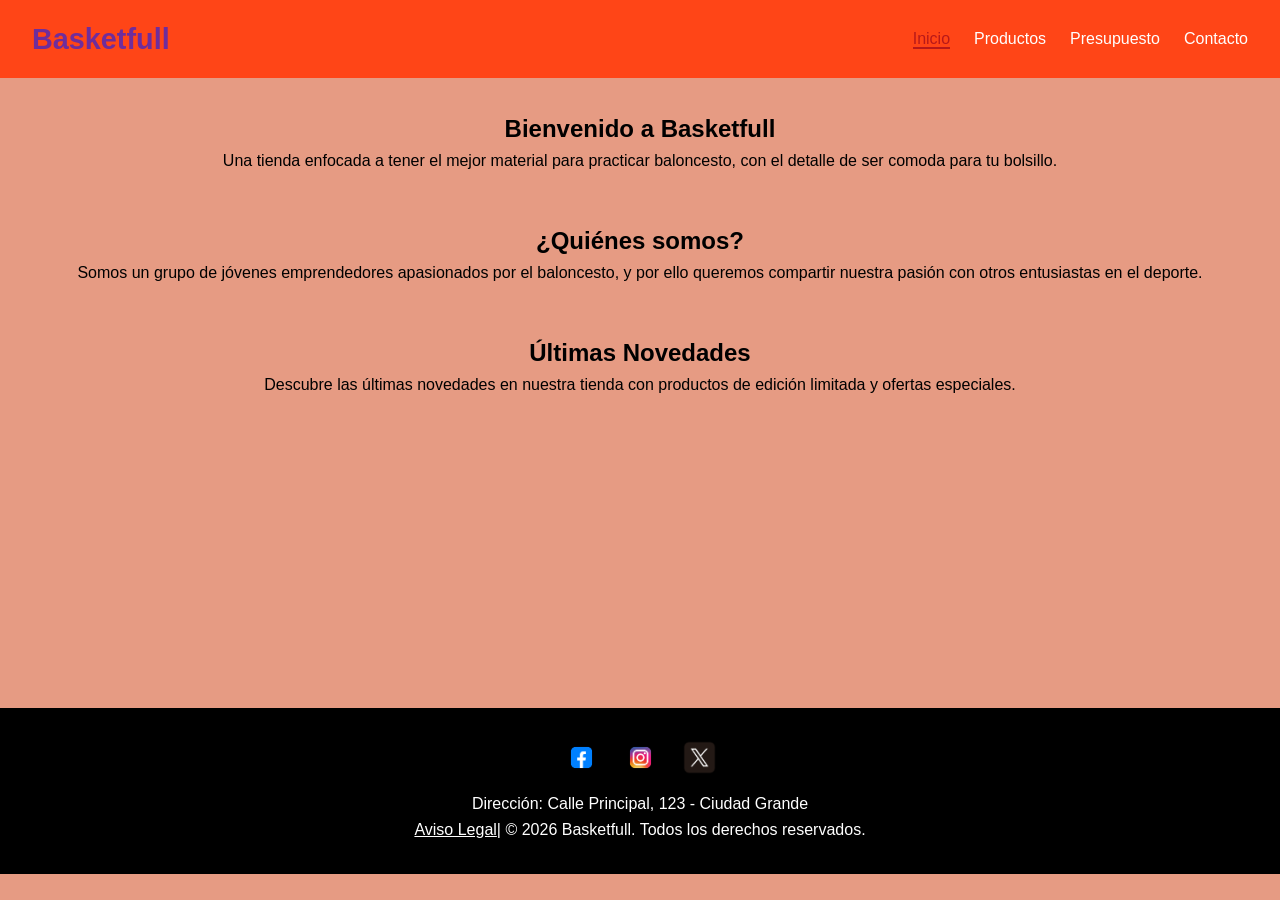
<file: index.html>
<!DOCTYPE html>
<html lang="es">
    <!--Título de la página y datos de estilo-->
    <head>
        <meta charset="UTF-8">
        <meta name="viewport" content="width=device-width, initial-scale=1.0">
        <title>Baketfull - Tu Tienda de Baloncesto favorita</title>
        <link rel="stylesheet" href="CSS/styles.css">
    </head>
    <!--cabezera y navegación de la página-->
    <body>
        <header>
            <div class="logo">Basketfull</div>
            <!--navegación de la página-->
            <nav>
                <ul>
                    <li><a href="index.html" class="active">Inicio</a></li>
                    <li><a href="productos.html">Productos</a></li>
                    <li><a href="presupuesto.html">Presupuesto</a></li>
                    <li><a href="contacto.html">Contacto</a></li>
                </ul>
            </nav>
        </header>
        <!--contenido principal de la página-->
        <main>
            <section id="bienvenida">
                <h1>Bienvenido a Basketfull</h1>
                <p>Una tienda enfocada a tener el mejor material para practicar baloncesto, con el detalle de ser comoda para tu bolsillo.</p>
            </section>
            <section id="somos">
                <h2>¿Quiénes somos?</h2>
                <p>Somos un grupo de jóvenes emprendedores apasionados por el baloncesto, y por ello queremos compartir nuestra pasión con otros entusiastas en el deporte.</p>
            </section>
            <section id="novedades">
                <h2>Últimas Novedades</h2>
                <p>Descubre las últimas novedades en nuestra tienda con productos de edición limitada y ofertas especiales.</p>
            </section>
        </main>
        <!--pie de página con redes sociales y datos de contacto-->
        <footer>
            <div class="redes">
                <a href="#"><img src="IMG/facebook.png" alt="Facebook"></a>
                <a href="#"><img src="IMG/Instagram.png" alt="Instagram"></a>
                <a href="#"><img src="IMG/X.png" alt="Twitter"></a>
            </div>
            <p>Dirección: Calle Principal, 123 - Ciudad Grande</p>
            <p><a href="#" style="color:white;">Aviso Legal</a>| &copy; 2026 Basketfull. Todos los derechos reservados.</p>
        </footer>
    </body>
</html>
</file>
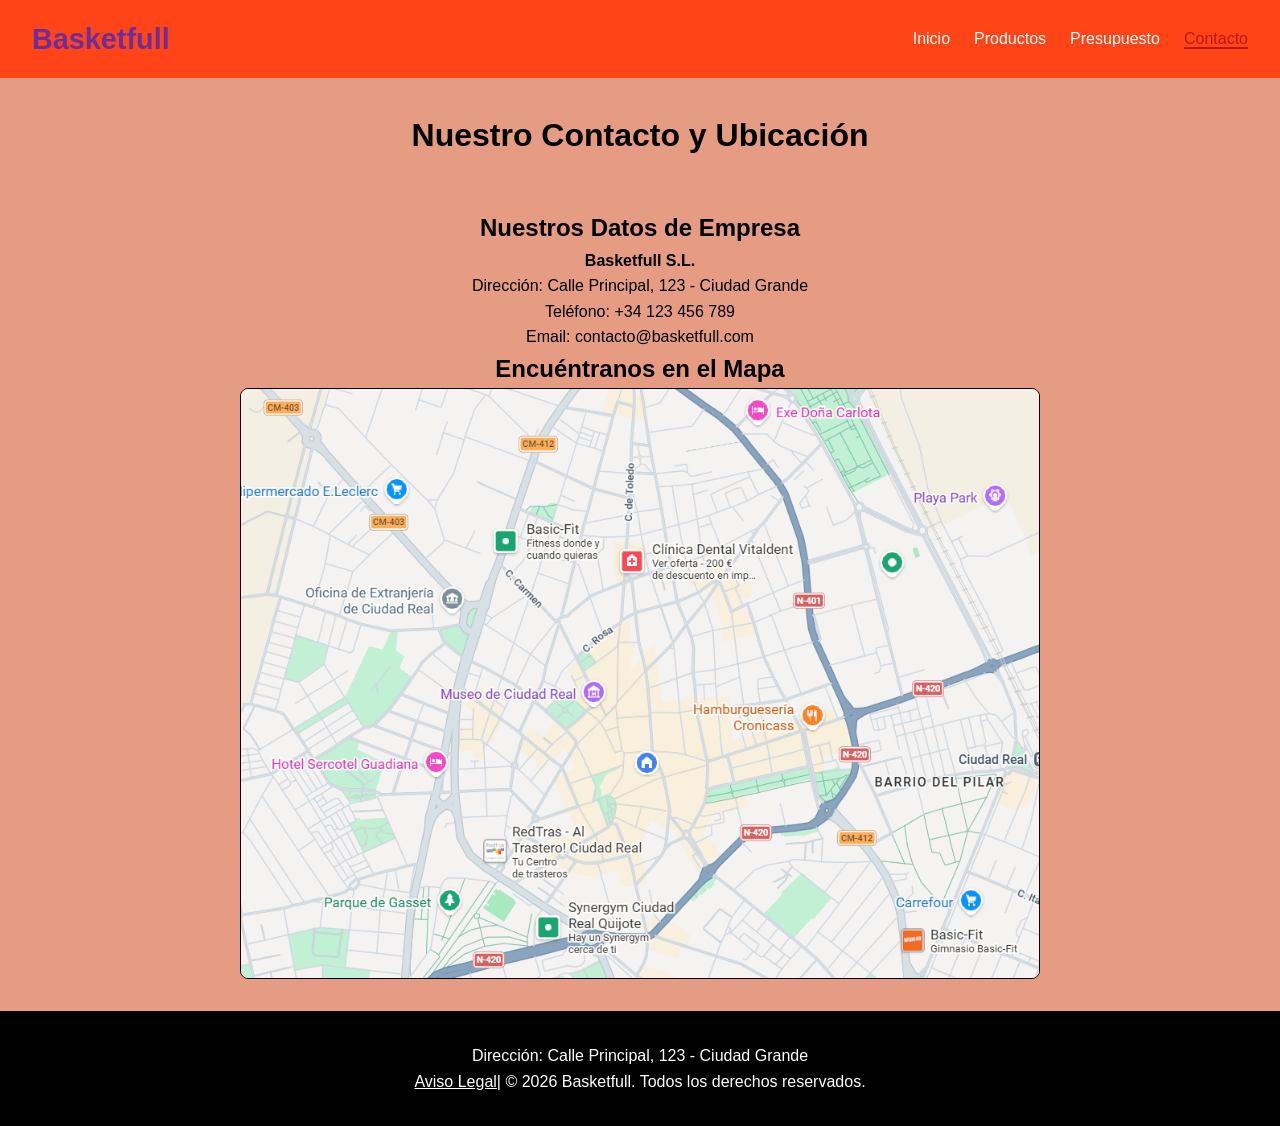
<file: contacto.html>
<!DOCTYPE html>
<html lang="es">
    <!--Título de la página y datos de estilo-->
    <head>
        <meta charset="UTF-8">
        <meta name="viewport" content="width=device-width, initial-scale=1.0">
        <title>Basketfull - Contacto</title>
        <link rel="stylesheet" href="CSS/styles.css">
    </head>
    <!--cabezera y navegación de la página-->
    <body>
        <header>
            <div class="logo">Basketfull</div>
            <!--navegación de la página-->
            <nav>
                <ul>
                    <li><a href="index.html">Inicio</a></li>
                    <li><a href="productos.html">Productos</a></li>
                    <li><a href="presupuesto.html">Presupuesto</a></li>
                    <li><a href="contacto.html" class="active">Contacto</a></li>
                </ul>
            </nav>
        </header>
        <!--contenido principal de la página-->
        <main>
            <h1>Nuestro Contacto y Ubicación</h1>
            <section style="display: flex; flex-wrap: wrap; gap: 2rem; align-items: center;"></section>
                <div style="flex: 1; min-width: 300px;">
                    <h2>Nuestros Datos de Empresa</h2>
                    <p><strong>Basketfull S.L.</strong></p>
                    <p>Dirección: Calle Principal, 123 - Ciudad Grande</p>
                    <p>Teléfono: +34 123 456 789</p>
                    <p>Email: contacto@basketfull.com</p>
                </div>
                <!--Imagen del mapa de ubicación de la empresa-->
                <div style="flex: 1; min-width: 300px;">
                    <h2>Encuéntranos en el Mapa</h2>
                    <img src="IMG/mapa.png" alt="Mapa de Ubicación de Basketfull" style="width:800px; border-radius: 8px; border: 1px solid #000;">
                </div>
            </section>
        </main>
        <footer>
            <p>Dirección: Calle Principal, 123 - Ciudad Grande</p>
            <p><a href="#" style="color:white;">Aviso Legal</a>| &copy; 2026 Basketfull. Todos los derechos reservados.</p>
        </footer>

    </body>
</html>
</file>
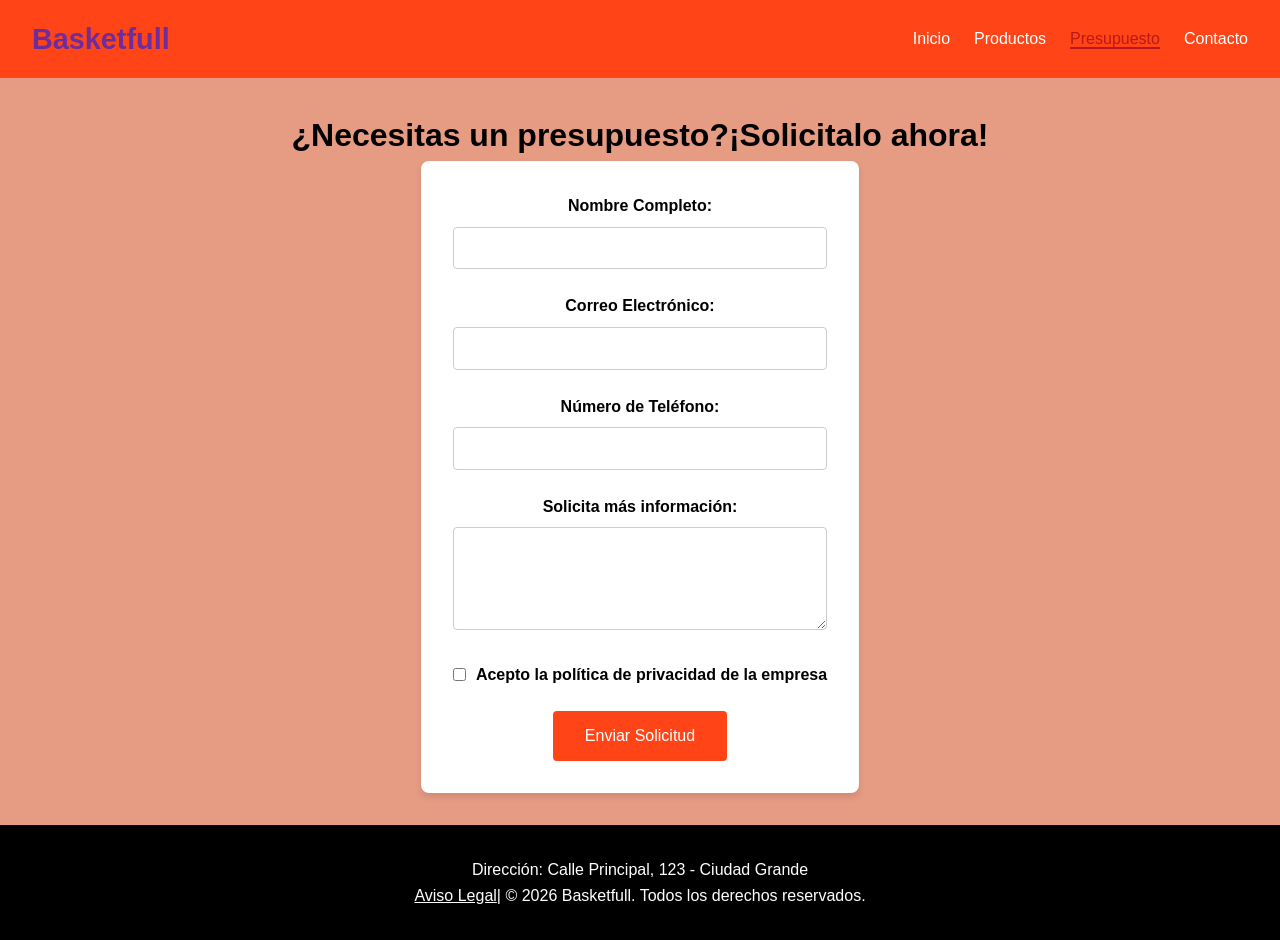
<file: presupuesto.html>
<!DOCTYPE html>
<html lang="es">
    <!--Título de la página y datos de estilo-->
    <head>
        <meta charset="UTF-8">
        <meta name="viewport" content="width=device-width, initial-scale=1.0">
        <title>Basketfull - Presupuesto</title>
        <link rel="stylesheet" href="CSS/styles.css">
    </head>
    <!--cabezera y navegación de la página-->
    <body>
        <header>
            <div class="logo">Basketfull</div>
                <!--navegación de la página-->
            <nav>
                <ul>
                    <li><a href="index.html">Inicio</a></li>
                    <li><a href="productos.html">Productos</a></li>
                    <li><a href="presupuesto.html" class="active">Presupuesto</a></li> 
                    <li><a href="contacto.html">Contacto</a></li>
                </ul>
            </nav>
        </header>
        <!--contenido principal de la página-->
        <main>
            <h1>¿Necesitas un presupuesto?¡Solicitalo ahora!</h1>
            <!--Formulario para solicitar un presupuesto, con campos para nombre, correo electrónico, teléfono y un área de texto para solicitar información adicional-->
            <form action="#" method="Post">
                <div class="grupo-info">
                    <label for="nombre">Nombre Completo:</label>
                    <input type="text" id="nombre" name="nombre" required>
                </div>
                <div class="grupo-info">
                    <label for="email">Correo Electrónico:</label>
                    <input type="email" id="email" name="email" required>
                </div>
                <div class="grupo-info">
                    <label for="telefono">Número de Teléfono:</label>
                    <input type="tel" id="telefono" name="telefono" required>
                </div>
                <div class="grupo-info">
                    <label for="informacion">Solicita más información:</label>
                    <textarea id="informacion" name="informacion" rows="5" required></textarea>
                </div>
                <!--Checkbox para aceptar la política de privacidad de la empresa-->
                <div class="grupo-info" style="display: flex; align-items: center; gap: 10px;">
                    <input type="checkbox" id="privacidad" name="privacidad" required>
                    <label for="privacidad" style="margin-bottom: 0;">Acepto la política de privacidad de la empresa</label>
                </div>
                <!--Botón para enviar el formulario-->
                <button type="submit" class="boton-E">Enviar Solicitud</button>
            </form>
        </main>
        <!--pie de página con datos de contacto-->
        <footer>
            <p>Dirección: Calle Principal, 123 - Ciudad Grande</p>
            <p><a href="#" style="color:white;">Aviso Legal</a>| &copy; 2026 Basketfull. Todos los derechos reservados.</p>
        </footer>
    </body>
</html>
</file>
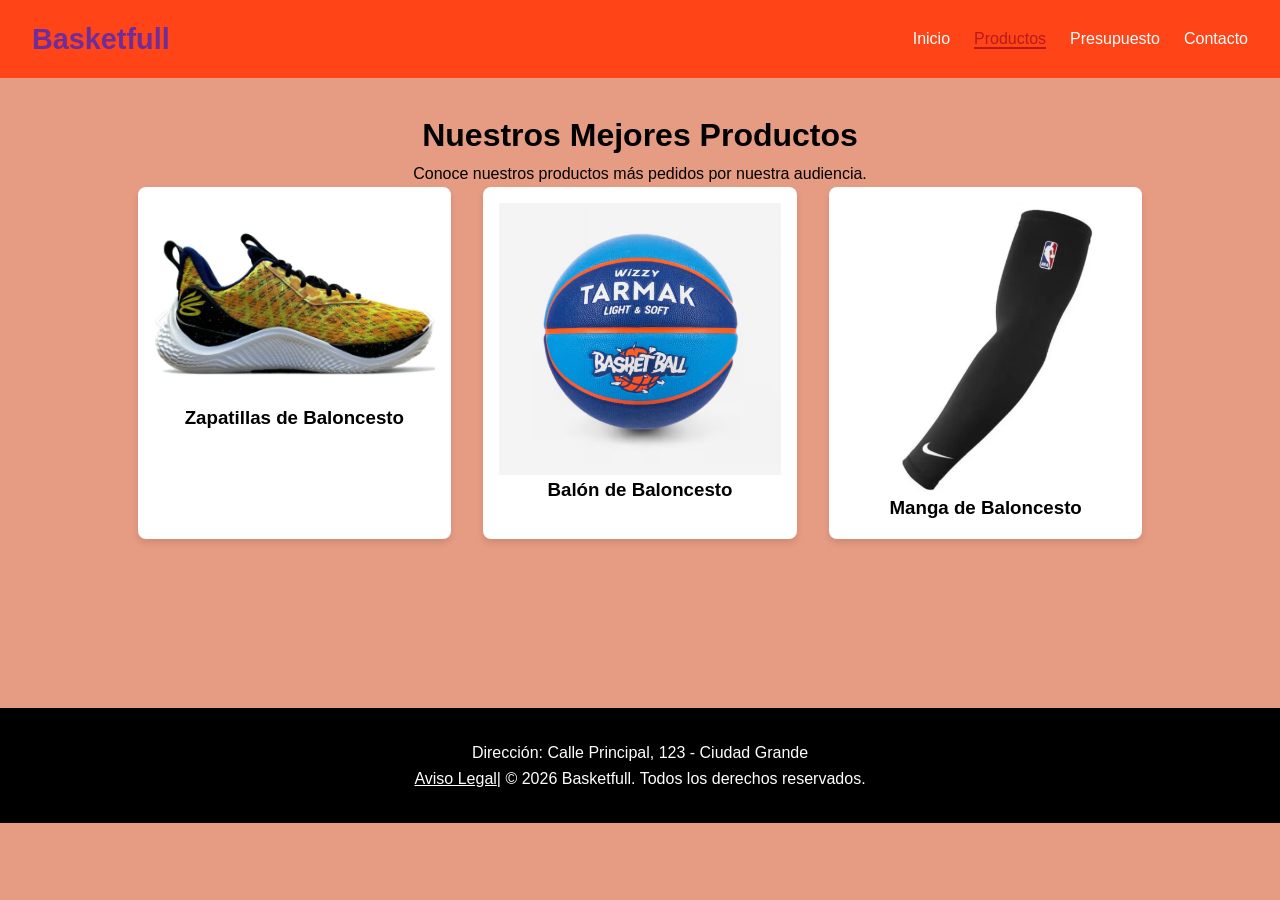
<file: productos.html>
<!DOCTYPE html>
<html lang="es">
    <!--Título de la página y datos de estilo-->
    <head>
        <meta charset="UTF-8">
        <meta name="viewport" content="width=device-width, initial-scale=1.0">
        <title>Basketfull - Productos</title>
        <link rel="stylesheet" href="CSS/styles.css">
    </head>
    <!--cabezera y navegación de la página-->
    <body>
        <header>
            <div class="logo">Basketfull</div>
                <!--navegación de la página-->
            <nav>
                <ul>
                    <li><a href="index.html">Inicio</a></li>
                    <li><a href="productos.html" class="active">Productos</a></li>
                    <li><a href="presupuesto.html">Presupuesto</a></li>
                    <li><a href="contacto.html">Contacto</a></li>
                </ul>
            </nav>
        </header>
        <!--contenido principal de la página-->
        <main>
            <h1>Nuestros Mejores Productos</h1>
            <p>Conoce nuestros productos más pedidos por nuestra audiencia.</p>
            <section class="galeria">
                <!--productos de la tienda, con su imagen y nombre debajo de cada uno-->
                <article class="item">
                    <img src="IMG/producto1.png" alt="Zapatillas de Baloncesto" style="width:100%">
                    <h3>Zapatillas de Baloncesto</h3>                    
                </article>
                <article class="item">
                    <img src="IMG/producto2.png" alt="Balón de Baloncesto" style="width:100%">
                    <h3>Balón de Baloncesto</h3>
                </article>
                <article class="item">
                    <img src="IMG/producto3.png" alt="Manga de Baloncesto" style="width:100%">
                    <h3>Manga de Baloncesto</h3>
                </article>
            </section>
        </main>
        <!--pie de página con datos de contacto-->
        <footer>
            <p>Dirección: Calle Principal, 123 - Ciudad Grande</p>
            <p><a href="#" style="color:white;">Aviso Legal</a>| &copy; 2026 Basketfull. Todos los derechos reservados.</p>
        </footer>
    </body>
</html>
</file>
<file: CSS/styles.css>
/* Estilos para la página de productos de Basketfull */
:root{
    --color-principal: #ff4517;
    --color-secundario: #6f2d9c;
    --color-fondo: #e69b83;
    --color-texto: #000000;
    --color-blanco: #ffffff;
}
/* Reseteo de estilos y configuración básica */
*{
    margin: 0;
    padding: 0;
    box-sizing: border-box;
}
/* Estilos generales para la página */
body{
    font-family: 'Segoe UI', Tahoma, Geneva, Verdana, sans-serif;
    background-color: var(--color-fondo);
    color: var(--color-texto);
    line-height: 1.6;
}
/* Estilos para el encabezado y navegación */
header{
    background-color: var(--color-principal);
    color: var(--color-blanco);
    padding: 1rem 2rem;
    display: flex;
    justify-content: space-between;
    align-items: center;
}
/* Estilos para las imágenes, asegurando que sean responsivas */
img{
    max-width: 100%;
    height: auto;
    display: block;
}
/* Estilos para el logo */
header .logo{
    font-size: 1.8rem;
    font-weight: bold;
    color: #6f2d9c;
}
/* Estilos para la navegación */
nav ul{
    list-style: none;
    display: flex;
    gap: 1.5rem;
}
/* Estilos para los enlaces de navegación, incluyendo efectos de hover y estado activo */
nav a{
    text-decoration:none;
    color: var(--color-blanco);
    font-weight: 500;
    transition: color 0.3s ease;
}
/* Efecto de hover para los enlaces de navegación */
nav a:hover{
    color: #b81919;
}
/* Estilos para el enlace activo en la navegación */
nav a.active{
    color: #b81919;
    border-bottom: 2px solid #b81919;
}
/* Estilos para el contenido principal*/
main{
    min-height: 70vh;
    padding: 2rem;
    text-align: center;
    display: flex;
    flex-direction: column;
    align-items: center;
}
/* Estilos para las secciones dentro del contenido principal, con un margen inferior para separar cada sección */
section{
    margin-bottom: 3rem;
}
/* Estilos para la galería de productos*/
.galeria{
    display: grid;
    grid-template-columns: repeat(auto-fit, minmax(250px, 1fr));
    gap: 2rem;
}
/* Estilos para cada artículo dentro de la galería,*/
.item{
    background-color: var(--color-blanco);
    padding: 1rem;
    border-radius: 8px;
    box-shadow: 0 4px 6px rgba(0,0,0,0.1);
    text-align: center;   
}
/*Estilo para el formulario de contacto*/
form{
    background: var(--color-blanco);
    padding: 2rem;
    border-radius: 8px;
    max-width: 600px;
    margin: 0 auto;
    box-shadow: 0 4px 6px rgba(0,0,0,0.1);
}
/* Estilos para los grupos de información dentro del formulario*/
.grupo-info{
    margin-bottom: 1.5rem;
}
.grupo-info label{
    display: block;
    margin-bottom: 0.5rem;
    font-weight: bold;
}
.grupo-info input[type="text"],
.grupo-info input[type="email"],
.grupo-info input[type="tel"],
.grupo-info textarea{
    width: 100%;
    padding: 0.8rem;
    border: 1px solid #ccc;
    border-radius: 4px;
}
/* Estilos para el botón de envío del formulario*/
.boton-E{
    background-color: var(--color-principal);
    color: var(--color-blanco);
    border: none;
    padding: 1rem 2rem;
    cursor: pointer;
    font-size: 1rem;
    border-radius: 4px;
}
.boton-E:hover{
    background-color: var(--color-secundario);
}
/* Estilos para el pie de página*/
footer{
    background-color: var(--color-texto);
    color: var(--color-blanco);
    text-align: center;
    padding: 2rem;
    margin-top: auto;
    display: flex;
    flex-direction: column;
    align-items: center;
    text-align: center;
}
.redes{
    display: flex;
    justify-content: center;
    gap: 1.5rem;
    margin-bottom: 1rem;
}
.redes img{
    width: 35px;
    height: 35px;
    object-fit:contain;
    transition: transform 0.3s ease;
}
.redes img:hover{
    transform: scale(1.1);
}
</file>
